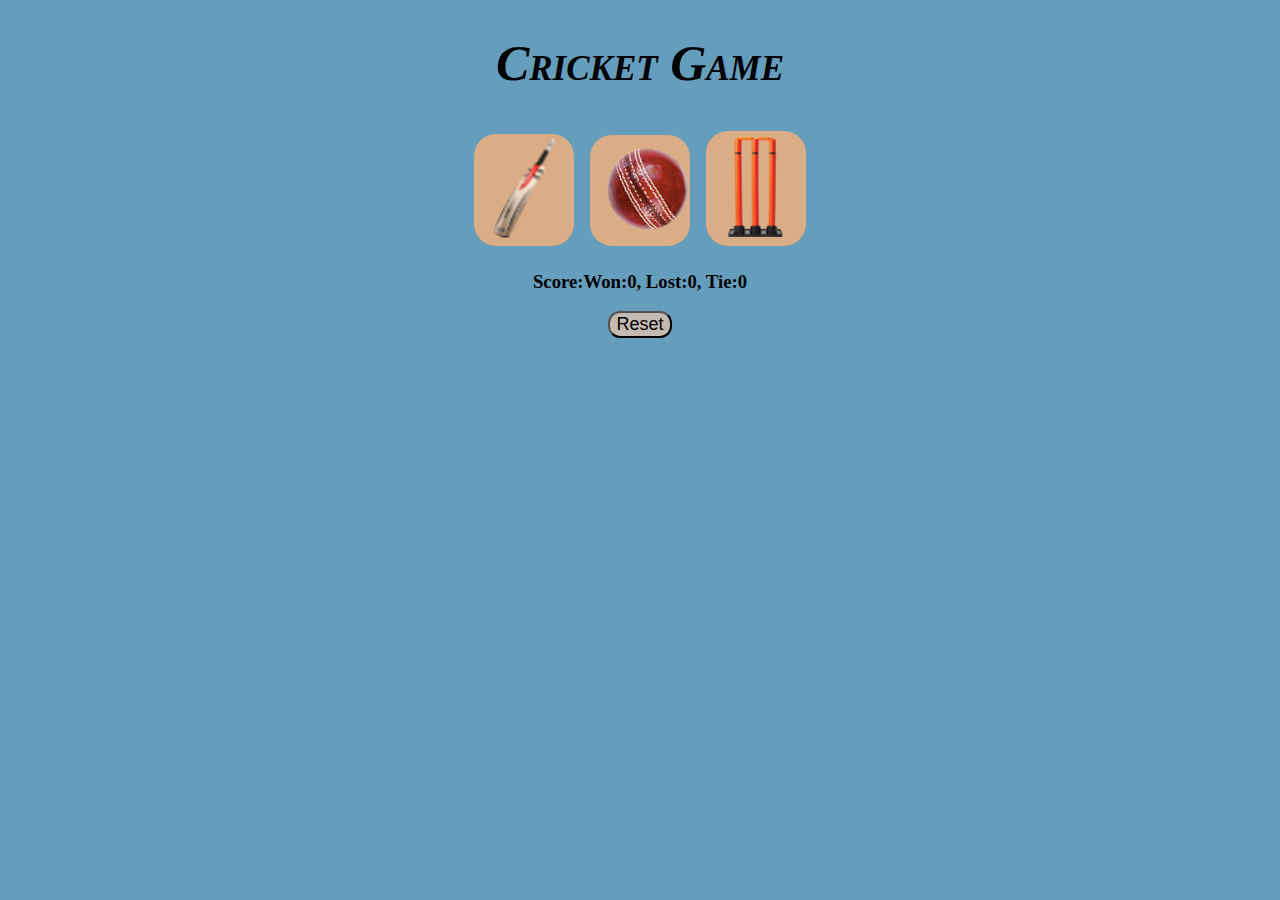
<file: index.html>
<!DOCTYPE html>
<html lang="en">
<head>
  <title>Cricket Game</title>
  <link rel="stylesheet" href="cricket.css">
</head>
<body>
  <h1>Cricket Game</h1>

  <button class="choice-button" onclick="
  //Math.random() will generate random number between 1 & 3.
  let computerChoice= generatecomputerChoice();
  let resultMsg =getResult('Bat', computerChoice);
  showResult('Bat',computerChoice ,resultMsg);
  ">
   <img src ="images/bat.png" alt="Bat Image" class="choice-image">
  </button>

  <button class="choice-button" onclick="
  computerChoice =generatecomputerChoice();
  resultMsg =getResult('Ball', computerChoice);
  showResult('Ball',computerChoice ,resultMsg);
  "><img src="images/ball.png" alt="Ball Image class" id="ball"></button>

  <button class="choice-button" onclick ="
  computerChoice=generatecomputerChoice();
  resultMsg = getResult('Stump', computerChoice);
  showResult('Stump',computerChoice ,resultMsg);
  ">
  <img src="images/stump.png" alt="Stump Image Class" class="choice-image" id="stump">
</button>


  <h3 id="user-move"></h3>
  <h3 id="computer-move"></h3>
  <h3 id="result"></h3>
  <h3 id="score"></h3>

  <button onclick="localStorage.clear()
  resetScore();
  " class="reset">Reset</button>

  

  <script src="cricket.js">
    
  </script>
</body>
</html>
</file>
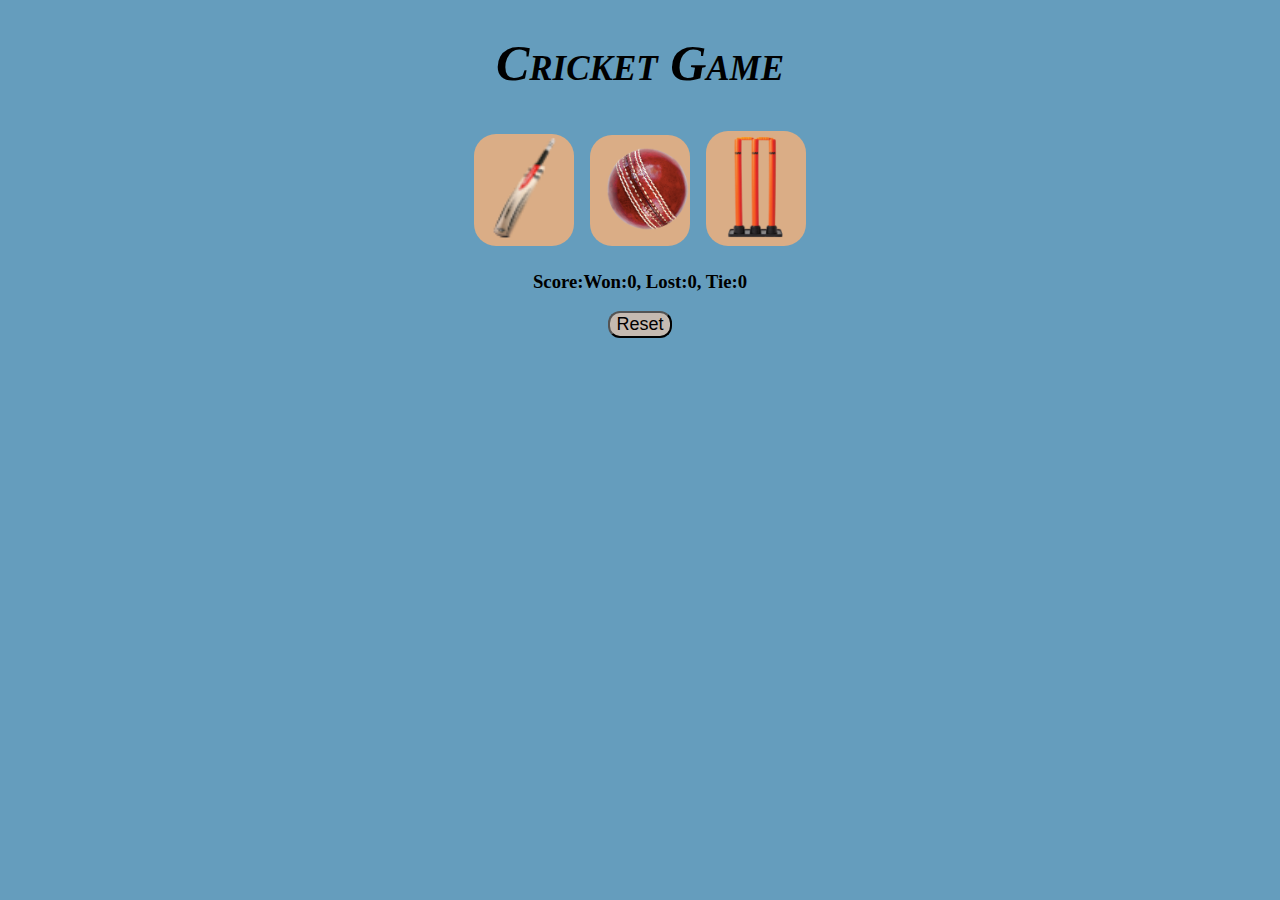
<file: cricket.html>
<!DOCTYPE html>
<html lang="en">
<head>
  <title>Cricket Game</title>
  <link rel="stylesheet" href="cricket.css">
</head>
<body>
  <h1>Cricket Game</h1>

  <button class="choice-button" onclick="
  //Math.random() will generate random number between 1 & 3.
  let computerChoice= generatecomputerChoice();
  let resultMsg =getResult('Bat', computerChoice);
  showResult('Bat',computerChoice ,resultMsg);
  ">
   <img src ="images/bat.png" alt="Bat Image" class="choice-image">
  </button>

  <button class="choice-button" onclick="
  computerChoice =generatecomputerChoice();
  resultMsg =getResult('Ball', computerChoice);
  showResult('Ball',computerChoice ,resultMsg);
  "><img src="images/ball.png" alt="Ball Image class" id="ball"></button>

  <button class="choice-button" onclick ="
  computerChoice=generatecomputerChoice();
  resultMsg = getResult('Stump', computerChoice);
  showResult('Stump',computerChoice ,resultMsg);
  ">
  <img src="images/stump.png" alt="Stump Image Class" class="choice-image" id="stump">
</button>


  <h3 id="user-move"></h3>
  <h3 id="computer-move"></h3>
  <h3 id="result"></h3>
  <h3 id="score"></h3>

  <button onclick="localStorage.clear()
  resetScore();
  " class="reset">Reset</button>

  

  <script src="cricket.js">
    
  </script>
</body>
</html>
</file>
<file: cricket.css>
body{
  text-align: center;
}

.choice-button{
  width:100px;
  border: none;
  margin: 6px;
  background-color: #DAAD86;
  border-radius: 22px;
  cursor: pointer;
}

.choice-image{
  width:70px;
}

#stump{
  height:110px;
}


body{
  background-color: #659DBD;
}

.reset{
  cursor: pointer;
  background-color: #c5bab1;
  font-size: large;
  border-radius: 12px;
}

body h1{
  font-size: 50px;
  font-family: 'Times New Roman', Times, serif;
  font-style: italic;
  font-variant: small-caps;
  
}
</file>
